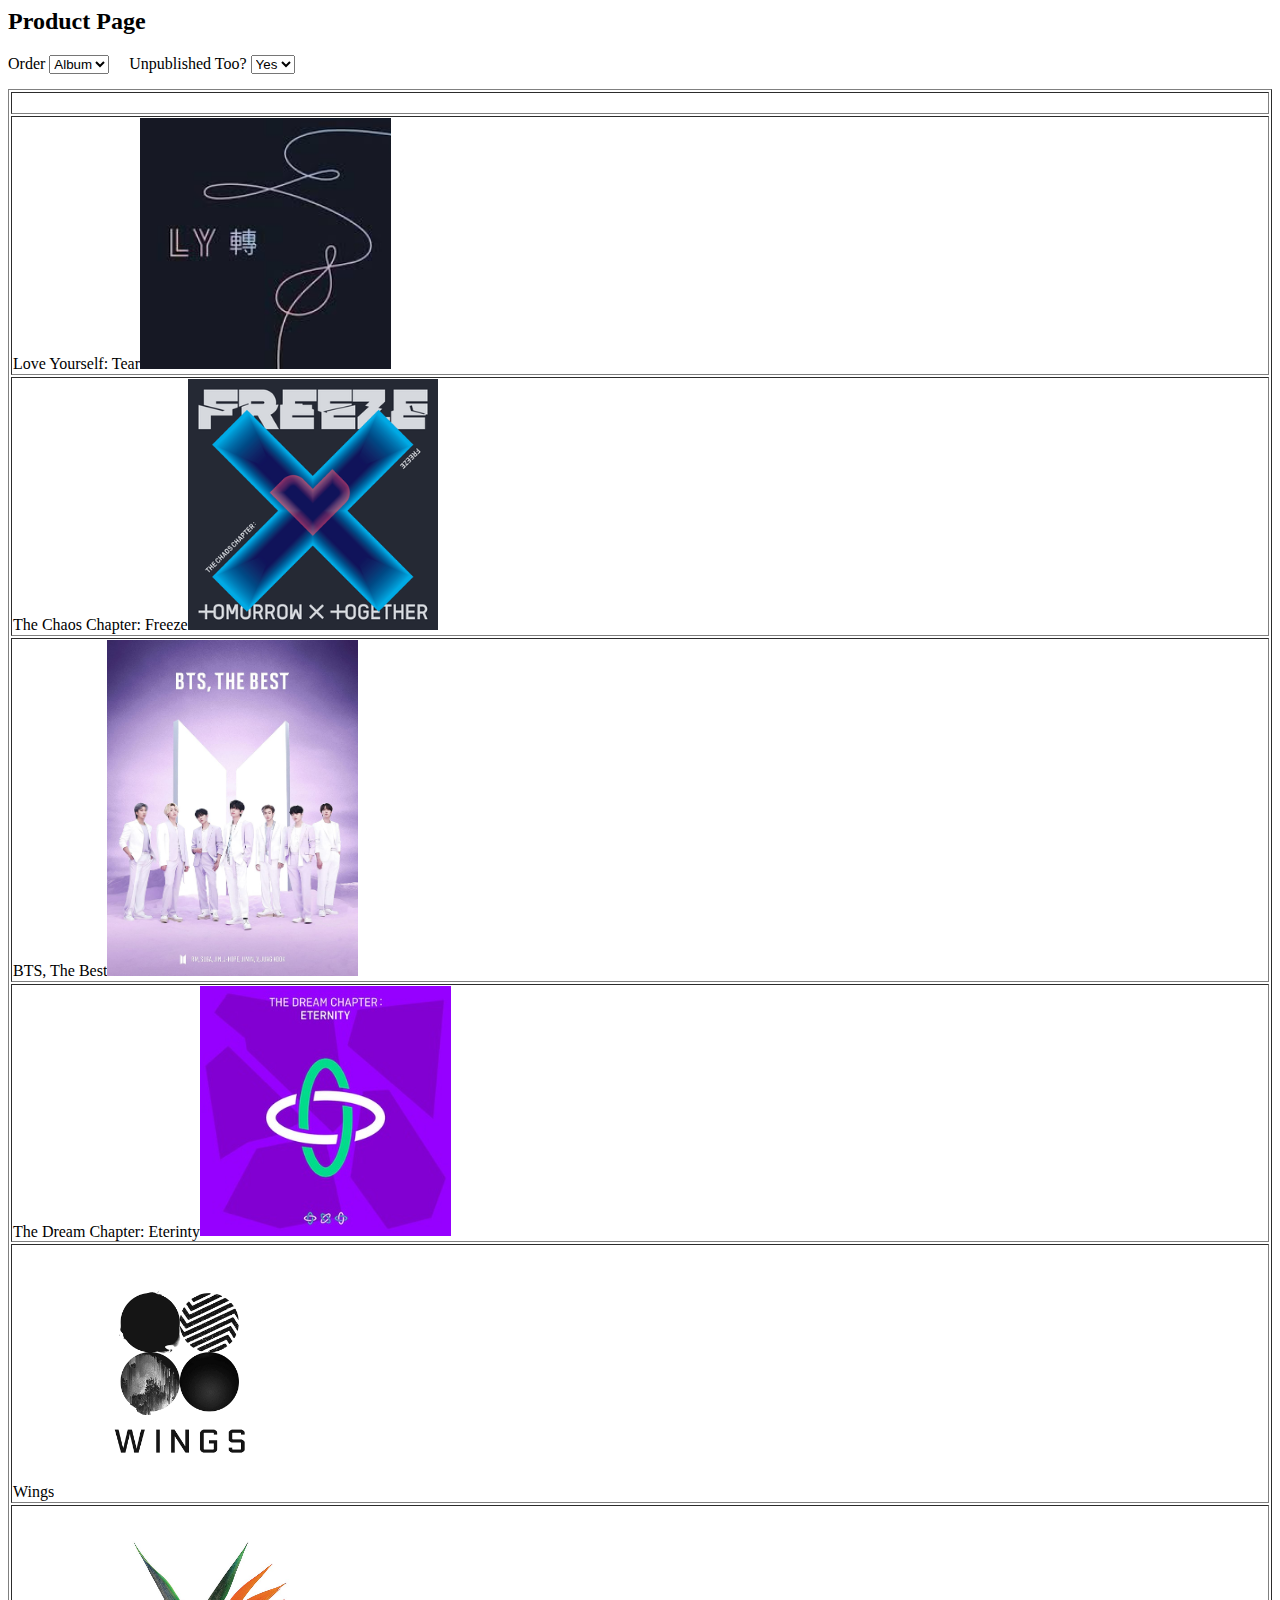
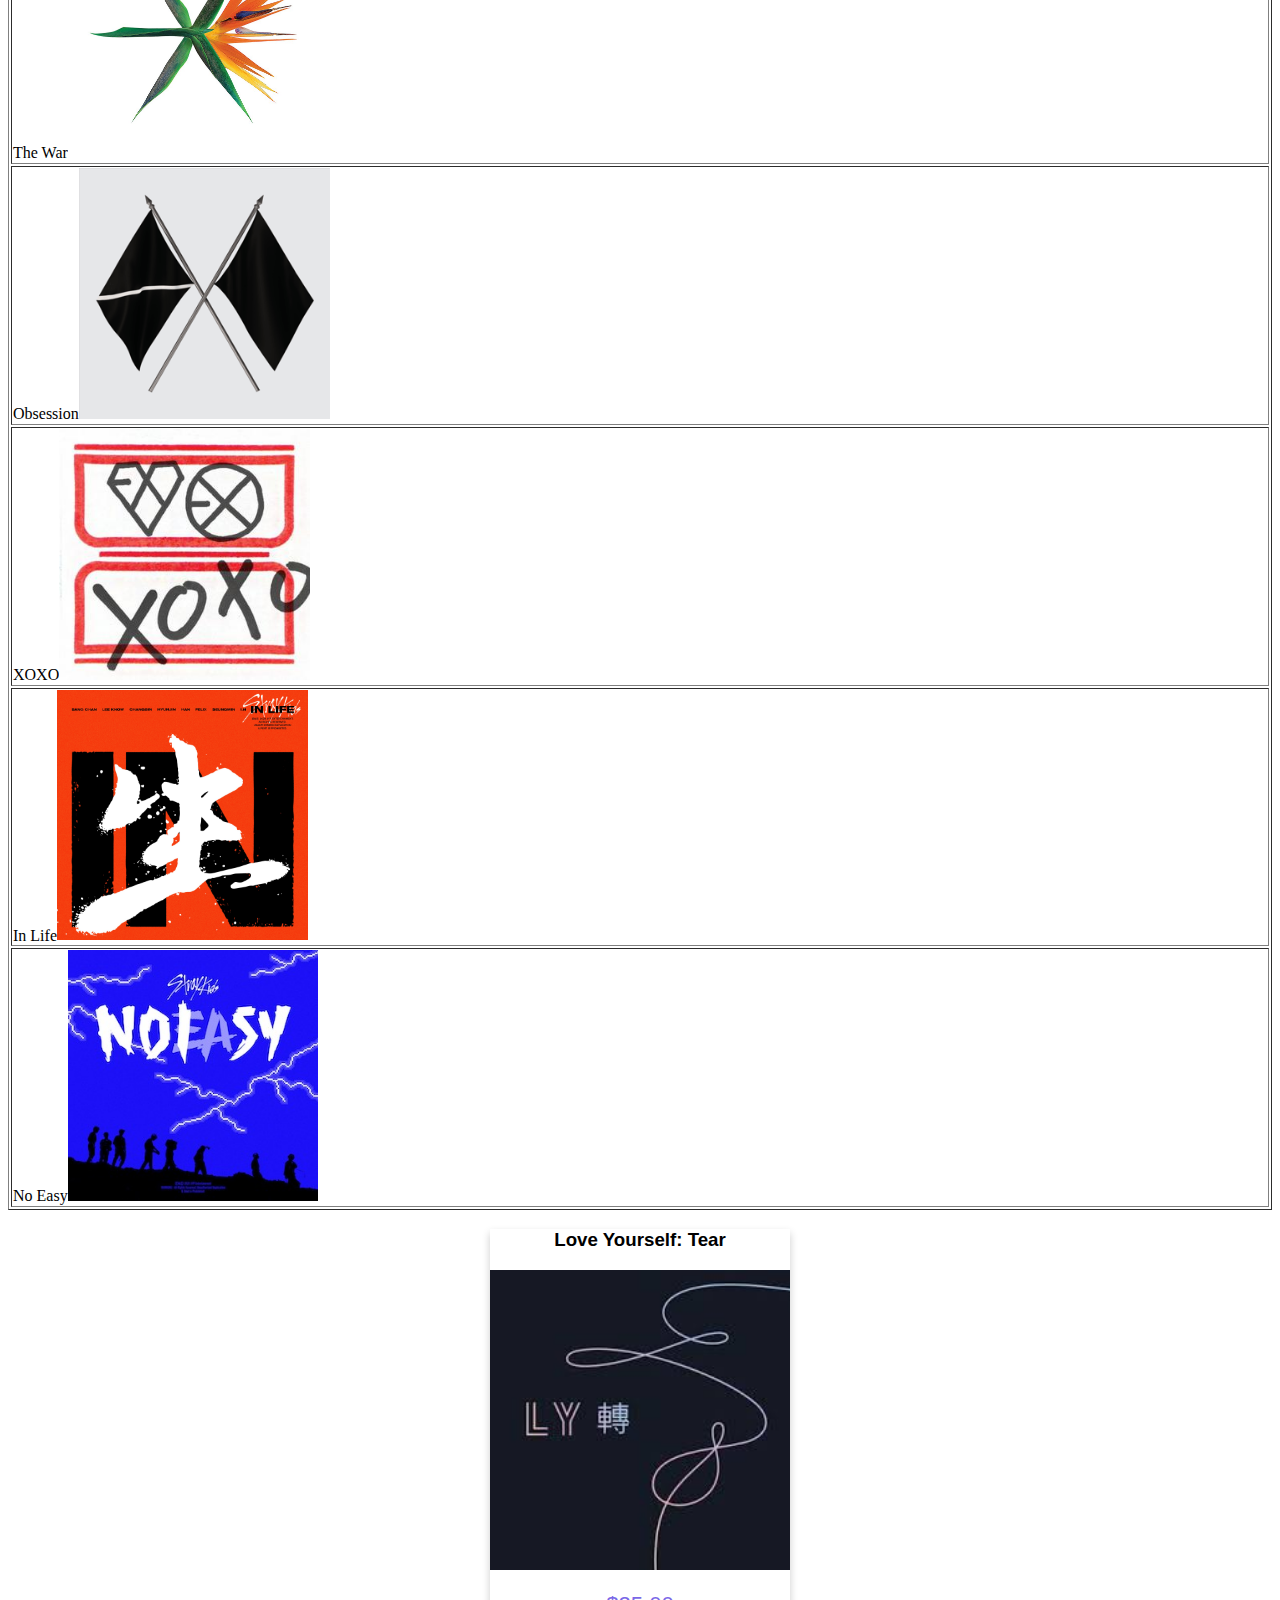
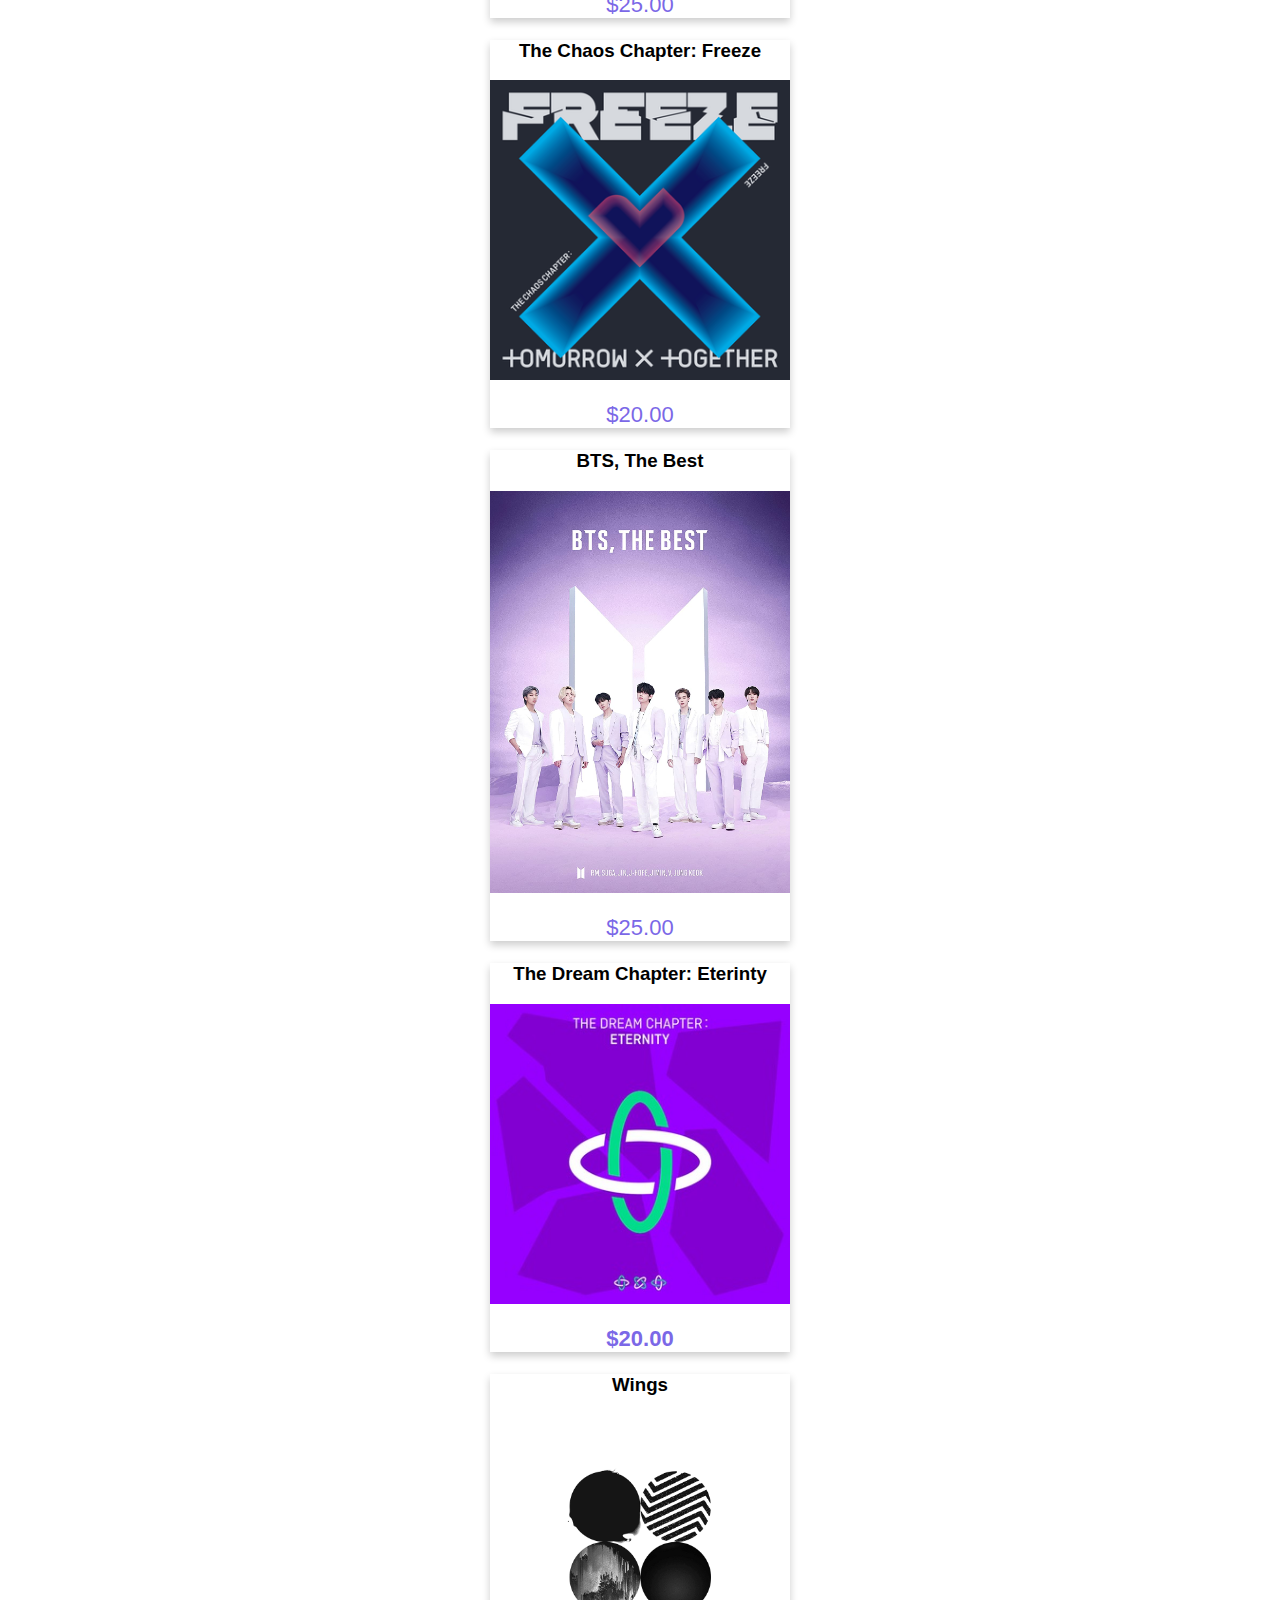
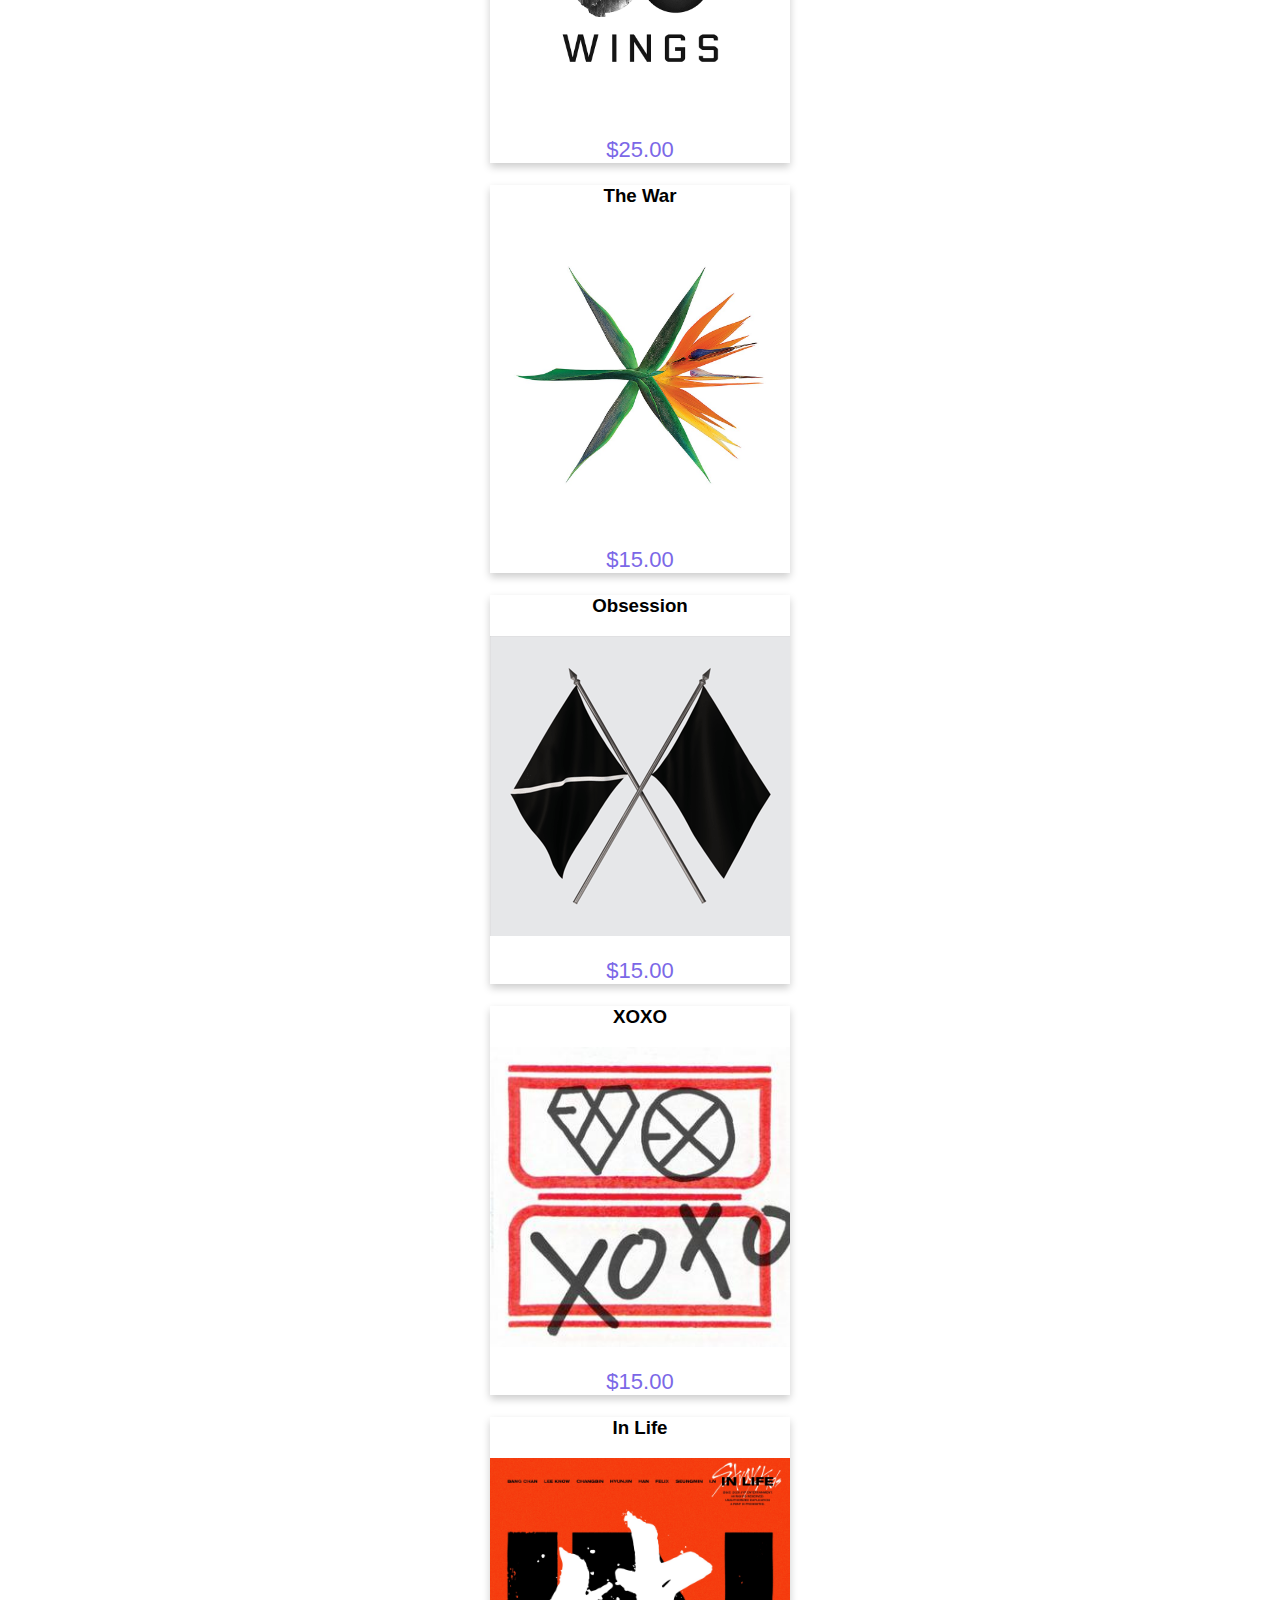
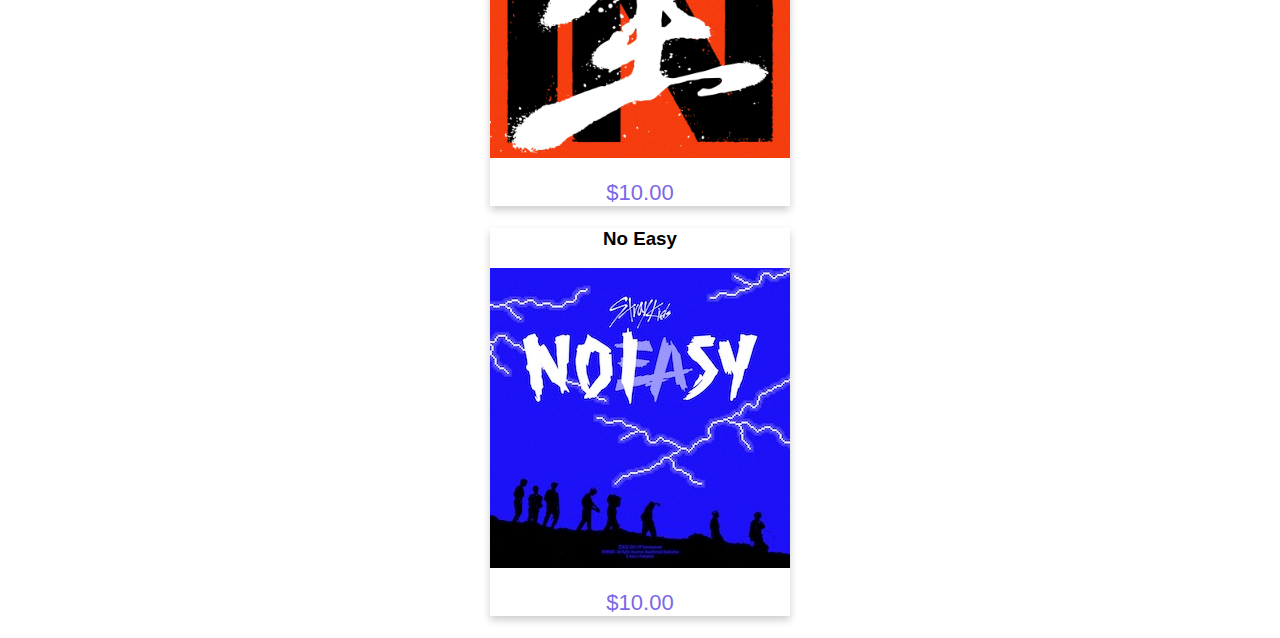
<file: productList.html>
<!DOCTYPE>
<html>
	<head>
		<title>E-commerce Site</title>
        <link href="https://cdn.jsdelivr.net/npm/bootstrap@5.1.3/dist/css/bootstrap.min.css" rel="stylesheet" integrity="sha384-1BmE4kWBq78iYhFldvKuhfTAU6auU8tT94WrHftjDbrCEXSU1oBoqyl2QvZ6jIW3" crossorigin="anonymous">
		<link rel="stylesheet" type="text/css" href="productList.css">
	</head>
	<body>
		<h2 class="text-center">Product Page</h2>
		<div class="container" id="page">

			<div class="filter">

				<div class="form-group" style="margin-right: 20px;">
					<label for="orderBy">Order</label>
					<select id="orderBy" name="orderBy">
						<option value="name">Album</option>
						<option value="_id">Price</option>
					</select>
				</div>

				<div class="form-group">
					<label for="published">Unpublished Too?</label>	
					<select id="published" name="published">
						<option value="true">Yes</option>
						<option value="false">No</option>
					</select>
				</div>

			</div>

			<table id="results-table" border="1">
				<thead>
					<tr>
						<th>&nbsp;</th>
						
					</tr>
				</thead>

				<!-- Results will be added through JavaScript -->
				<tbody></tbody>
			</table>
            <div id="products"></div>
            <!--Love Yourself: Tear-->
            <div class="card">
                <h3>Love Yourself: Tear</h3>
                <img src="Images/LYT.jpeg" alt="LYT" style="width:100%">
                <p class="price">$25.00</p>
            </div>
            <!--The Chaos Chapter: Freeze-->
            <div class="card">
                <h3>The Chaos Chapter: Freeze</h3>
                <img src="Images/TCCF.png" alt="TCC:F" style="width:100%">
                <p class="price">$20.00</p>
            </div>
            <!--BTS, The Best-->
            <div class="card">
                <h3>BTS, The Best</h3>
                <img src="Images/BTB.jpeg" alt="B,TB" style="width:100%">
                <p class="price">$25.00</p>
            </div>
            <!--The Dream Chapter: Eterinty-->
            <div class="card">
                <h3>The Dream Chapter: Eterinty<h3>
                <img src="Images/TDCE.jpeg" alt="TDC:E" style="width:100%">
                <p class="price">$20.00</p>
            </div>
            <!--Wings-->
            <div class="card">
                <h3>Wings</h3>
                <img src="Images/W.png" alt="W" style="width:100%">
                <p class="price">$25.00</p>
            </div>
            <!--The War-->
            <div class="card">
                <h3>The War</h3>
                <img src="Images/TW.jpeg" alt="TW" style="width:100%">
                <p class="price">$15.00</p>
            </div>
            <!--Obsession-->
            <div class="card">
                <h3>Obsession</h3>
                <img src="Images/O.png" alt="O" style="width:100%">
                <p class="price">$15.00</p>
            </div>
            <!--XOXO-->
            <div class="card">
                <h3>XOXO</h3>
                <img src="Images/XOXO.jpeg" alt="XOXO" style="width:100%">
                <p class="price">$15.00</p>
            </div>
            <!--In Life-->
            <div class="card">
                <h3>In Life</h3>
                <img src="Images/IL.jpeg" alt="IL" style="width:100%">
                <p class="price">$10.00</p>
            </div>
            <!--No Easy-->
            <div class="card">
                <h3>No Easy</h3>
                <img src="Images/NE.jpeg" alt="NE" style="width:100%">
                <p class="price">$10.00</p>
            </div>
            <!--tried to make it work with the cards instead but failed-->
        </div>
        <script src="productList.js"></script>
	</body>
</html>
</file>
<file: productList.css>
.filter {
	display: flex;
	margin: 15px 0;
}

#results-table {
	width: 100%;
}

.card {
    box-shadow: 0 4px 8px 0 rgba(0, 0, 0, 0.2);
    max-width: 300px;
    margin: auto;
    text-align: center;
    font-family: arial;
  }
  
  .price {
    color: rgb(123, 104, 231);
    font-size: 22px;
  }

  header {
    background: rgba(0,255,255,1);
    text-align: center;
    position: fixed;
    width: 100%;
  }

  nav {
    position: absolute;
    text-align: left;
    top: 100%; 
    background: rgba(0,255,255,1);
  }

 nav li {
   margin-left: .5;
   margin-bottom: .5;
 }

 nav a {
   color: rgb(183, 0, 255);
   font-size: 2;
 }

 .About{
  text-align: center;
  position: fixed;
  width: 100%;
  padding: auto;
 }
</file>
